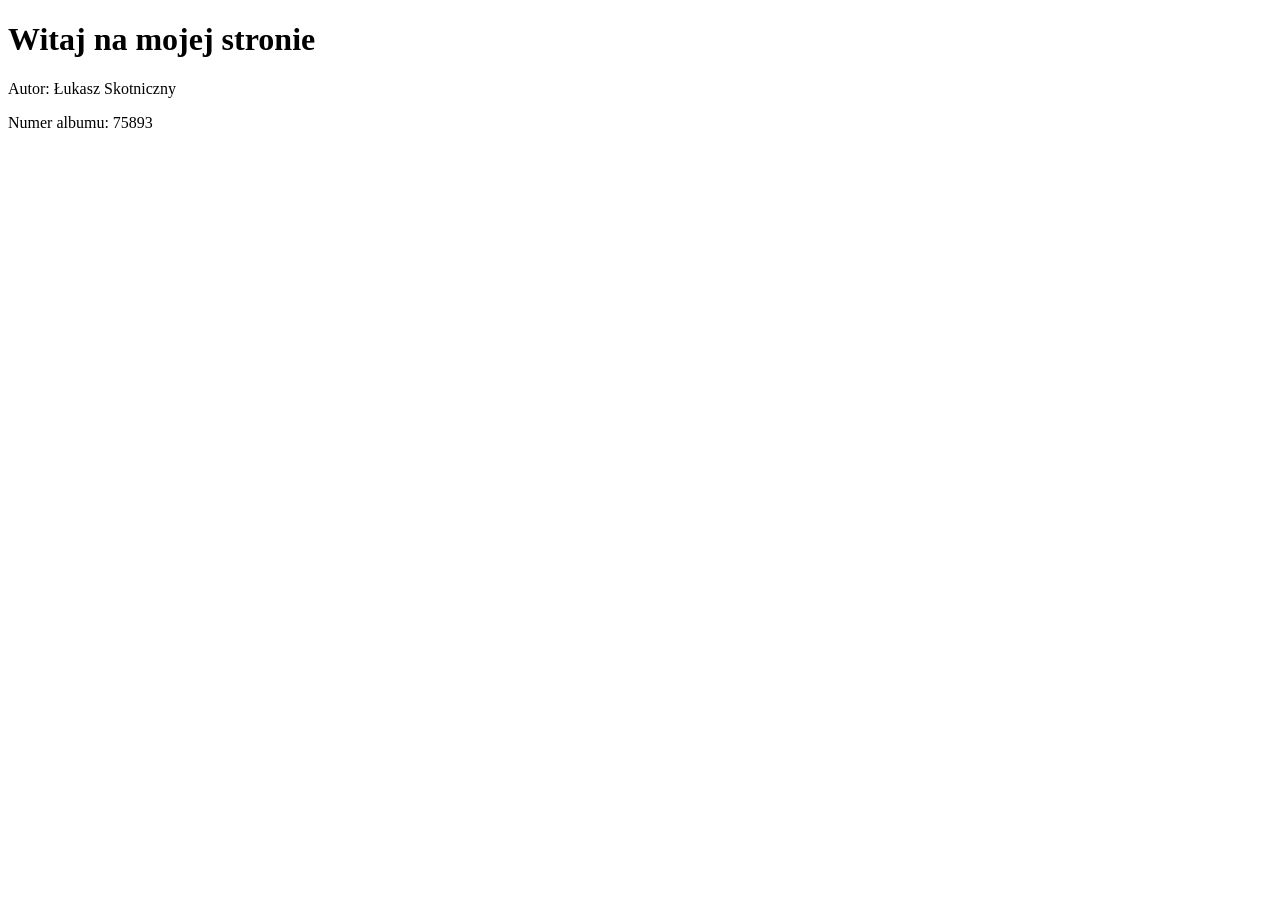
<file: lukasz.html>
<!DOCTYPE html>
<html lang="pl">
<head>
    <meta charset="UTF-8">
    <title>Strona - Łukasz Skotniczny</title>
</head>
<body>
    <h1>Witaj na mojej stronie</h1>
    <p>Autor: Łukasz Skotniczny</p>
    <p>Numer albumu: 75893</p>
</body>
</html>
</file>
